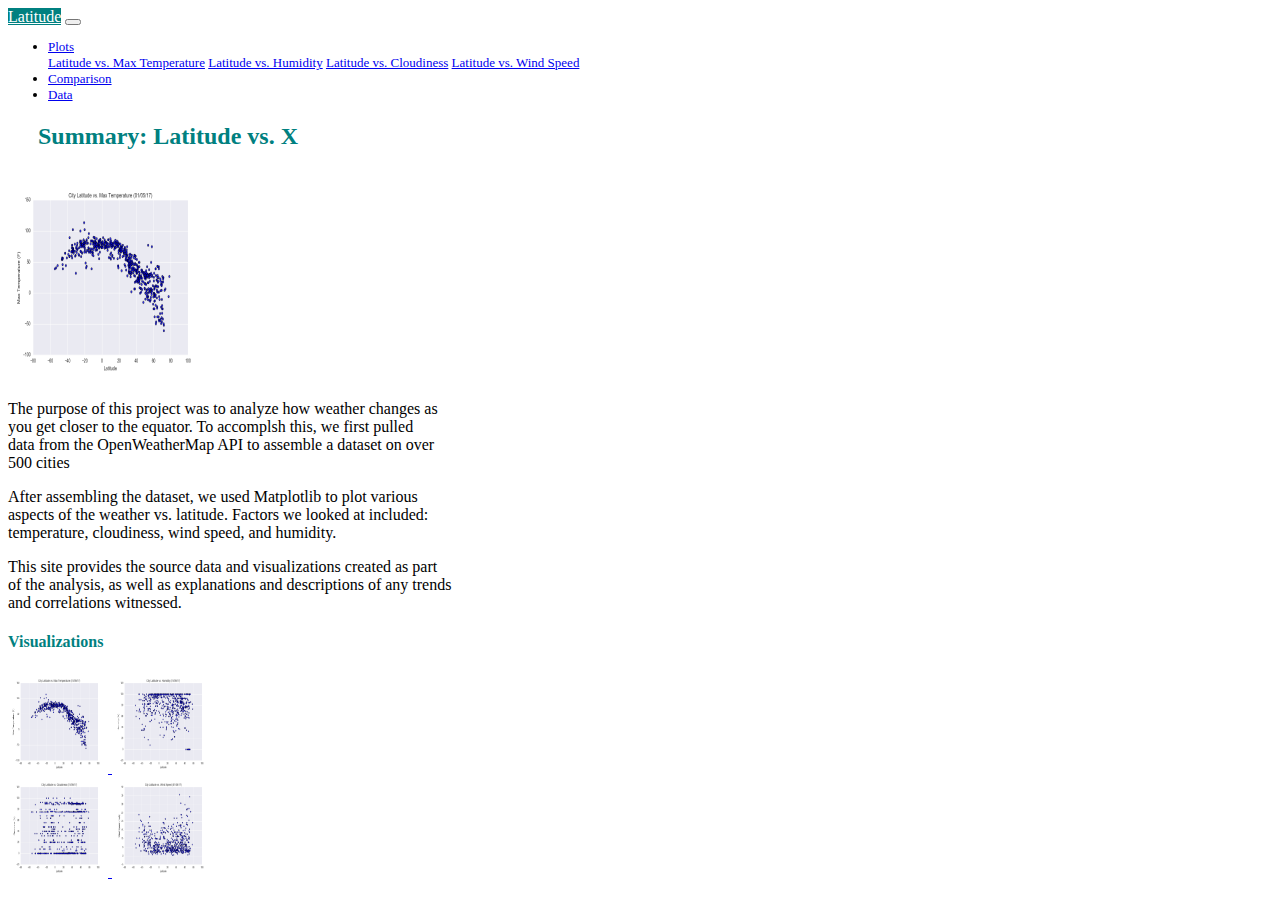
<file: index.html>
<!DOCTYPE html>
<html lang="en">
<head>
    <meta charset="UTF-8">
    <meta http-equiv="X-UA-Compatible" content="IE=edge">
    <meta name="viewport" content="width=device-width, initial-scale=1.0">
    <link href="https://cdn.jsdelivr.net/npm/bootstrap@5.0.0-beta2/dist/css/bootstrap.min.css" rel="stylesheet" integrity="sha384-BmbxuPwQa2lc/FVzBcNJ7UAyJxM6wuqIj61tLrc4wSX0szH/Ev+nYRRuWlolflfl" crossorigin="anonymous">
    <link rel="stylesheet" href="style.css">

    <title>Landing_Page</title>
</head>
<body>
    <!--------------------------------------------------------
    Navigation Bar
    ---------------------------------------------------------->
    <nav class="navbar navbar-expand-lg">
        <div class="container-fluid ">
            <!-- Brand -->
            <a class="navbar-brand lat_head hover1" href="https://jcrettig.github.io/Web-Design-Challenge/index" >Latitude</a>

            <button class="navbar-toggler" type="button" data-bs-toggle="collapse" data-bs-target="#navbarSupportedContent" aria-controls="navbarSupportedContent" aria-expanded="false" aria-label="Toggle navigation">
                <span class="navbar-toggler-icon"></span>
            </button>

            <div class="right_head link_style">
            <!--Plots Dropdown-->
                <ul class="navbar-nav ">
                    <li class="nav-item dropdown">
                        <a class="nav-link dropdown-toggle" href="#" id="navbarDropdown" role="button" data-bs-toggle="dropdown" aria-expanded="false">    <!--Where does href go to?--> <!--Can't get dropdown to work-->
                        Plots
                        </a>
                        <div class="dropdown-menu">
                            <a class="dropdown-item" href="https://jcrettig.github.io/Web-Design-Challenge/max_temp">Latitude vs. Max Temperature</a>
                            <a class="dropdown-item" href="https://jcrettig.github.io/Web-Design-Challenge/humidity">Latitude vs. Humidity</a>
                            <a class="dropdown-item" href="https://jcrettig.github.io/Web-Design-Challenge/cloudiness">Latitude vs. Cloudiness</a>
                            <a class="dropdown-item" href="https://jcrettig.github.io/Web-Design-Challenge/wind_speed">Latitude vs. Wind Speed</a>
                        </div>
                    </li>
                    <!-- Comparison and Data Links -->
                    <li class="nav-item">
                        <a class="nav-link hover1" href="https://jcrettig.github.io/Web-Design-Challenge/comparison">Comparison</a>
                    </li>
                    <li class="nav-item">
                        <a class="nav-link hover1" href="https://jcrettig.github.io/Web-Design-Challenge/data">Data</a>
                    </li>
                </ul>
            </div>
        </div>
    </nav>
    <!--------------------------------------------------------
    Summary: Latitude vs. X Section
    ---------------------------------------------------------->
    <div id="MainHeader" class="container">
        <!--Row 1 Header-->
        <div class="row">
            <div class="col-md-1"></div>
            <div class="col-md-11">
                <h2 class="Header1">Summary: Latitude vs. X</h2>
            </div>
        </div>
         <!--Row 2 chart and paragraphs-->
        <div class="row">
            <div class="col-md-1"></div>
            <div class="col-md-2" >
                <!--<h2 class="Header1">Summary: Latitude vs. X</h2>-->
                <img class="chart1" src="https://jcrettig.github.io/Web-Design-Challenge/Resources/assets/images/Fig1.png" 
                alt="vs. Max Temperature" style="width: 200px;height: 200px;">
            </div>

            <div class="col-md-5">
                <div id="body2">
                    <p>
                        The purpose of this project was to analyze how weather changes as <br>
                        you get closer to the equator.  To accomplsh this, we first  pulled<br>
                        data from the OpenWeatherMap API to assemble a dataset on over <br>
                        500 cities
                    </p>
                    
                    <p> 
                        After assembling the dataset, we used Matplotlib to plot various <br> 
                        aspects of the weather vs. latitude.  Factors we looked at included:<br>
                        temperature, cloudiness, wind speed, and humidity.
                    </p>

                    <p>                         
                        This site provides the source data and visualizations created as part <br>
                        of the analysis, as well as explanations and descriptions of any trends <br>
                        and correlations witnessed.
                    </p>
                    
                </div>           
            </div>
         
            <!--------------------------------------------------------
            Summary: Visualizations Section
            ---------------------------------------------------------->
            <div class="col-md-3">
                <h4 class="subhead">Visualizations</h4> 
                <a href="https://jcrettig.github.io/Web-Design-Challenge/max_temp">
                    <img src="https://jcrettig.github.io/Web-Design-Challenge/Resources/assets/images/Fig1.png" alt="Latitude vs. Max Temperature" style="width:100px;height:100px;">
                </a>
                <a href="https://jcrettig.github.io/Web-Design-Challenge/humidity">
                    <img src="https://jcrettig.github.io/Web-Design-Challenge/Resources/assets/images/Fig2.png" alt="Latitude vs. Humidity" style="width:100px;height:100px;">
                </a>
                <br>
                <a href="https://jcrettig.github.io/Web-Design-Challenge/cloudiness">
                    <img src="https://jcrettig.github.io/Web-Design-Challenge/Resources/assets/images/Fig3.png" alt="Latitude vs. Cloudiness" style="width:100px;height:100px;">
                </a>
                <a href="https://jcrettig.github.io/Web-Design-Challenge/wind_speed">
                    <img src="https://jcrettig.github.io/Web-Design-Challenge/Resources/assets/images/Fig4.png" alt="Latitude vs. Windspeed" style="width:100px;height:100px;">
                </a>
            </div>
            <div class="col-md-1"></div>
        </div>


    </div>
    
    <script src="https://cdn.jsdelivr.net/npm/bootstrap@5.0.0-beta2/dist/js/bootstrap.bundle.min.js" integrity="sha384-b5kHyXgcpbZJO/tY9Ul7kGkf1S0CWuKcCD38l8YkeH8z8QjE0GmW1gYU5S9FOnJ0" crossorigin="anonymous"></script>
</body>
</html>
</file>
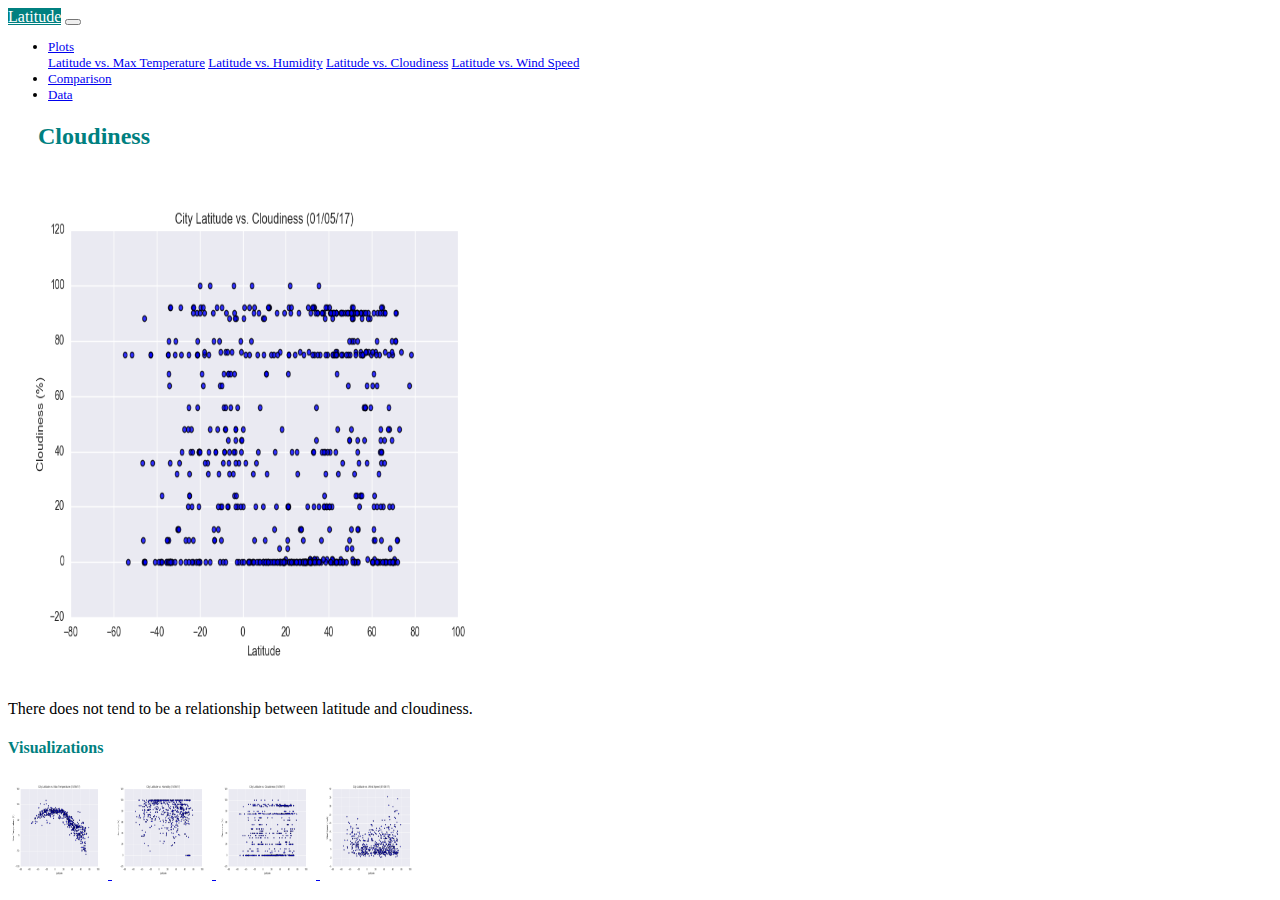
<file: cloudiness.html>
<!DOCTYPE html>
<html lang="en">
<head>
    <meta charset="UTF-8">
    <meta http-equiv="X-UA-Compatible" content="IE=edge">
    <meta name="viewport" content="width=device-width, initial-scale=1.0">
    <link href="https://cdn.jsdelivr.net/npm/bootstrap@5.0.0-beta2/dist/css/bootstrap.min.css" rel="stylesheet" integrity="sha384-BmbxuPwQa2lc/FVzBcNJ7UAyJxM6wuqIj61tLrc4wSX0szH/Ev+nYRRuWlolflfl" crossorigin="anonymous">
    <link rel="stylesheet" href="style.css">
    <title>Cloudiness</title>
</head>
<body>
            
    <!--------------------------------------------------------
    Navigation Bar
    ---------------------------------------------------------->
    <nav class="navbar navbar-expand-lg">
        <div class="container-fluid">
            <!-- Brand -->
            <a class="navbar-brand lat_head hover1" href="https://jcrettig.github.io/Web-Design-Challenge/index">Latitude</a>

            <button class="navbar-toggler" type="button" data-bs-toggle="collapse" data-bs-target="#navbarSupportedContent" aria-controls="navbarSupportedContent" aria-expanded="false" aria-label="Toggle navigation">
                <span class="navbar-toggler-icon"></span>
            </button>

            <div class="right_head link_style">
            <!--Plots Dropdown-->
                <ul class="navbar-nav ">
                    <li class="nav-item dropdown">
                        <a class="nav-link dropdown-toggle" href="#" id="navbarDropdown" role="button" data-bs-toggle="dropdown" aria-expanded="false">    <!--Where does href go to?--> <!--Can't get dropdown to work-->
                        Plots
                        </a>
                        <div class="dropdown-menu">
                            <a class="dropdown-item" href="https://jcrettig.github.io/Web-Design-Challenge/max_temp">Latitude vs. Max Temperature</a>
                            <a class="dropdown-item" href="https://jcrettig.github.io/Web-Design-Challenge/humidity">Latitude vs. Humidity</a>
                            <a class="dropdown-item" href="https://jcrettig.github.io/Web-Design-Challenge/cloudiness">Latitude vs. Cloudiness</a>
                            <a class="dropdown-item" href="https://jcrettig.github.io/Web-Design-Challenge/wind_speed">Latitude vs. Wind Speed</a>
                        </div>
                    </li>
                    <!-- Comparison and Data Links -->
                    <li class="nav-item">
                        <a class="nav-link hover1" href="https://jcrettig.github.io/Web-Design-Challenge/comparison">Comparison</a>
                    </li>
                    <li class="nav-item">
                        <a class="nav-link hover1" href="https://jcrettig.github.io/Web-Design-Challenge/data">Data</a>
                    </li>
                </ul>
            </div>
        </div>
    </nav>

    <!--------------------------------------------------------
    Max Temperature Section
    ---------------------------------------------------------->
    <div id="MainHeader" class="container">
        <!--Row 1 Header-->
        <div class="row">
            <div class="col-md-3"></div>
            <div class="col-md-6">
                <h2 class="Header1">Cloudiness</h1>
            </div>
            <div class="col-md-3"></div>
        </div>
         <!--Row 2 chart and paragraphs-->
        <div class="row">
            <div class="col-md-3"></div>
            <div class="col-md-6" >
                <img class="chart1" src="https://jcrettig.github.io/Web-Design-Challenge/Resources/assets/images/Fig3.png" 
                alt="vs. Max Temperature" style="width: 500px;height: 500px;">
            </div>

            <div class="col-md-3"></div>
        </div>

         <!--Row 3 Final portion of the paragraph-->
         <div class="row">
            <div class="col-md-3"></div>
            <div class="col-md-6">
                <p>
                    There does not tend to be a relationship between latitude and cloudiness.         
                </p>
            </div>
            <div class="col-md-3"></div>
        </div>
    </div>
    <!--------------------------------------------------------
    Summary: Visualizations Section
    ---------------------------------------------------------->
    <div class="container">
        <!--Row 1 Header-->
        <div class="row">
            <div class="col-md-3"></div>
            <div class="col-md-6">
                <h4 class="subhead">Visualizations</h4> 

                <a href="https://jcrettig.github.io/Web-Design-Challenge/max_temp">
                    <img src="https://jcrettig.github.io/Web-Design-Challenge/Resources/assets/images/Fig1.png" alt="Latitude vs. Max Temperature" style="width:100px;height:100px;">
                </a>
                <a href="https://jcrettig.github.io/Web-Design-Challenge/humidity">
                    <img src="https://jcrettig.github.io/Web-Design-Challenge/Resources/assets/images/Fig2.png" alt="Latitude vs. Humidity" style="width:100px;height:100px;">
                </a>
                
                <a href="https://jcrettig.github.io/Web-Design-Challenge/cloudiness">
                    <img src="https://jcrettig.github.io/Web-Design-Challenge/Resources/assets/images/Fig3.png" alt="Latitude vs. Cloudiness" style="width:100px;height:100px;">
                </a>
                <a href="https://jcrettig.github.io/Web-Design-Challenge/wind_speed">
                    <img src="https://jcrettig.github.io/Web-Design-Challenge/Resources/assets/images/Fig4.png" alt="Latitude vs. Windspeed" style="width:100px;height:100px;">
                </a>
            </div>
            <div class="col-md-3"></div>
        </div>
    </div>
    <script src="https://cdn.jsdelivr.net/npm/bootstrap@5.0.0-beta2/dist/js/bootstrap.bundle.min.js" integrity="sha384-b5kHyXgcpbZJO/tY9Ul7kGkf1S0CWuKcCD38l8YkeH8z8QjE0GmW1gYU5S9FOnJ0" crossorigin="anonymous"></script>

</body>
</html>
</file>
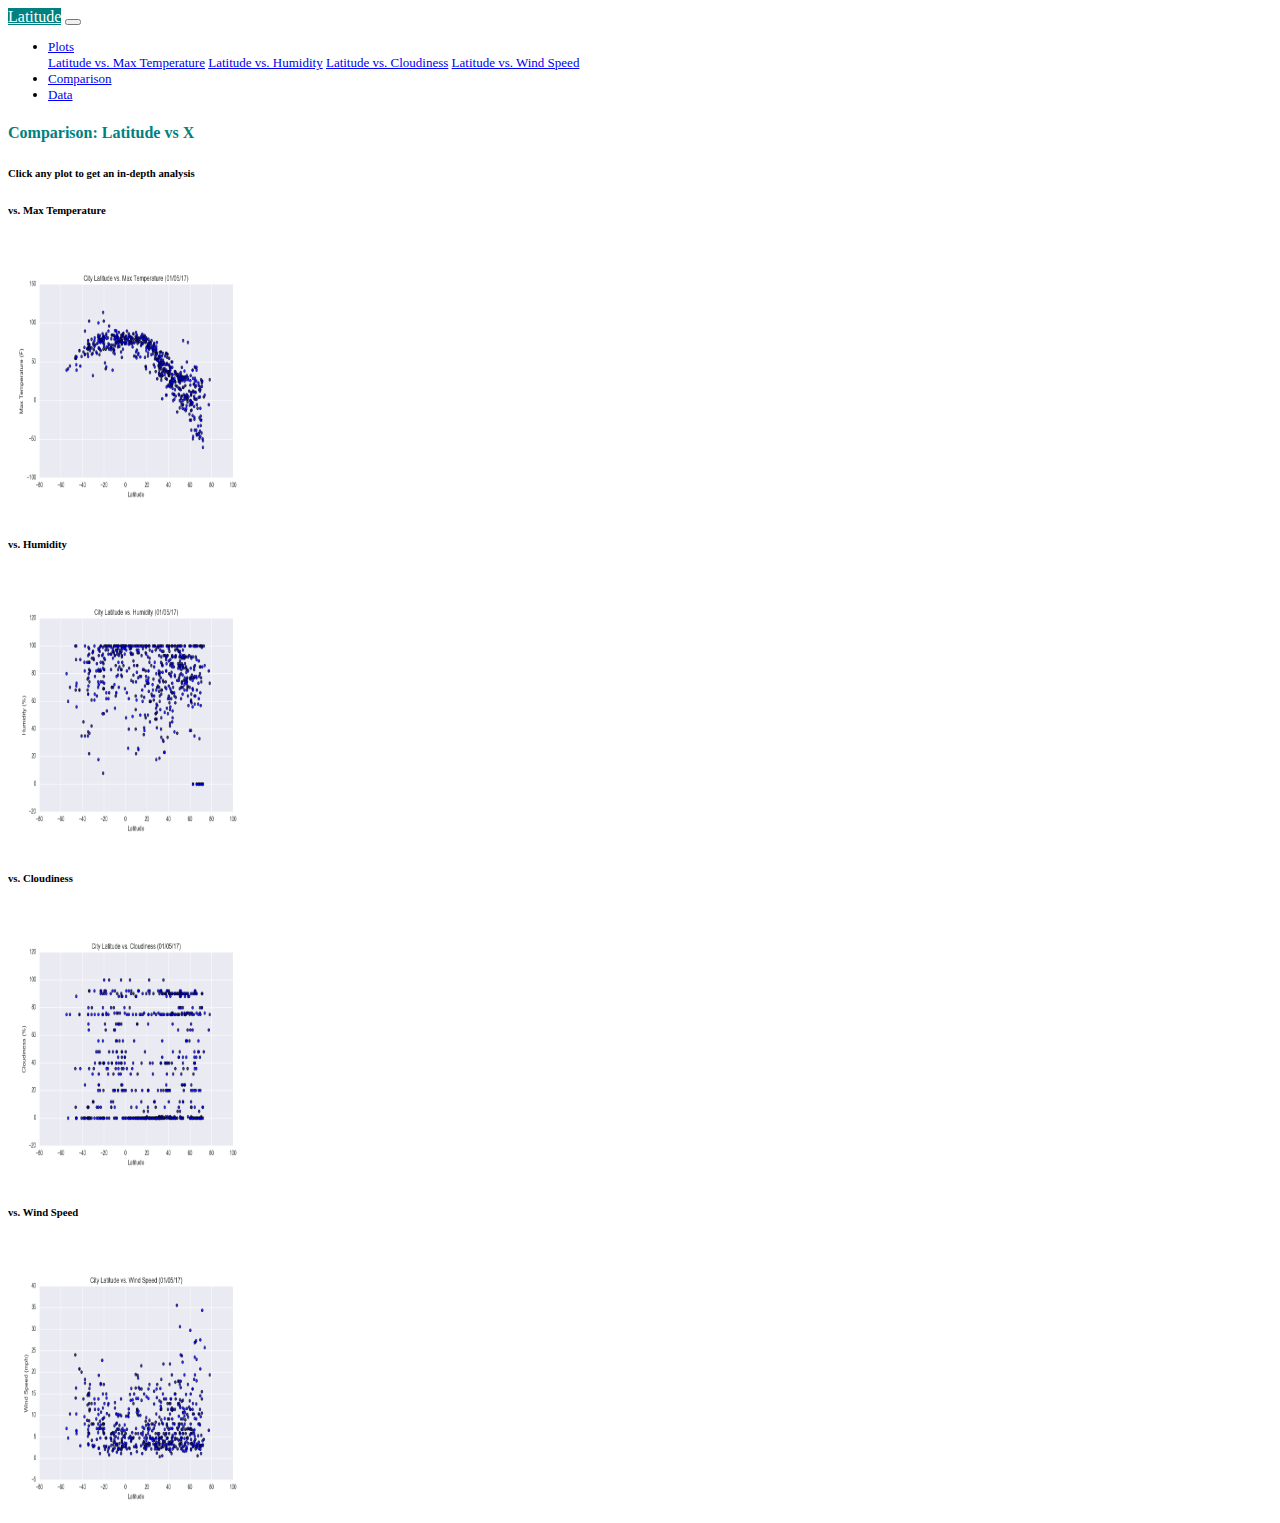
<file: comparison.html>
<!DOCTYPE html>
<html lang="en">
<head>
    <meta charset="UTF-8">
    <meta http-equiv="X-UA-Compatible" content="IE=edge">
    <meta name="viewport" content="width=device-width, initial-scale=1.0">
    <link href="https://cdn.jsdelivr.net/npm/bootstrap@5.0.0-beta2/dist/css/bootstrap.min.css" rel="stylesheet" integrity="sha384-BmbxuPwQa2lc/FVzBcNJ7UAyJxM6wuqIj61tLrc4wSX0szH/Ev+nYRRuWlolflfl" crossorigin="anonymous">
    <link rel="stylesheet" href="style.css">
    <title>Comparison</title>
</head>
<body>
    <!--------------------------------------------------------
    Navigation Bar
    ---------------------------------------------------------->
    <nav class="navbar navbar-expand-lg">
        <div class="container-fluid">
            <!-- Brand -->
            <a class="navbar-brand lat_head hover1" href="https://jcrettig.github.io/Web-Design-Challenge/index">Latitude</a>

            <button class="navbar-toggler" type="button" data-bs-toggle="collapse" data-bs-target="#navbarSupportedContent" aria-controls="navbarSupportedContent" aria-expanded="false" aria-label="Toggle navigation">
                <span class="navbar-toggler-icon"></span>
            </button>

            <div class="right_head link_style">
            <!--Plots Dropdown-->
                <ul class="navbar-nav ">
                    <li class="nav-item dropdown">
                        <a class="nav-link dropdown-toggle" href="#" id="navbarDropdown" role="button" data-bs-toggle="dropdown" aria-expanded="false">    <!--Where does href go to?--> <!--Can't get dropdown to work-->
                        Plots
                        </a>
                        <div class="dropdown-menu">
                            <a class="dropdown-item" href="https://jcrettig.github.io/Web-Design-Challenge/max_temp">Latitude vs. Max Temperature</a>
                            <a class="dropdown-item" href="https://jcrettig.github.io/Web-Design-Challenge/humidity">Latitude vs. Humidity</a>
                            <a class="dropdown-item" href="https://jcrettig.github.io/Web-Design-Challenge/cloudiness">Latitude vs. Cloudiness</a>
                            <a class="dropdown-item" href="https://jcrettig.github.io/Web-Design-Challenge/wind_speed">Latitude vs. Wind Speed</a>
                        </div>
                    </li>
                    <!-- Comparison and Data Links -->
                    <li class="nav-item">
                        <a class="nav-link hover1" href="https://jcrettig.github.io/Web-Design-Challenge/comparison">Comparison</a>
                    </li>
                    <li class="nav-item">
                        <a class="nav-link hover1" href="https://jcrettig.github.io/Web-Design-Challenge/data">Data</a>
                    </li>
                </ul>
            </div>
        </div>
    </nav>
    <!--------------------------------------------------------
    Summary: Visualizations Section
    ---------------------------------------------------------->
    <div class="container">
        <!--Row 1 Header-->
        <div class="row">
            <div class="col-md-1"></div>
            <div class="col-md-10">
                <h4 class="subhead">Comparison: Latitude vs X</h4> 
                <h6>Click any plot to get an in-depth analysis</h6>
            </div>
            <div class="col-md-1"></div>
        </div>
    
        <!--Row 2 Charts-->
    
        <div class="row">
            <div class="col-md-1"></div>
            <!--Chart 1-->
            <div class="col-md-5">
                <h6>vs. Max Temperature</h6><br>
                <a href="https://jcrettig.github.io/Web-Design-Challenge/max_temp">
                    <img src="https://jcrettig.github.io/Web-Design-Challenge/Resources/assets/images/Fig1.png" 
                    alt="Latitude vs. Max Temperature" style="width:250px;height:250px;">
                </a>
            </div>
            <!--Chart 2-->
            <div class="col-md-5">    
                <h6>vs. Humidity</h6><br>
                <a href="https://jcrettig.github.io/Web-Design-Challenge/humidity">
                    <img src="https://jcrettig.github.io/Web-Design-Challenge/Resources/assets/images/Fig2.png" 
                    alt="Latitude vs. Humidity" style="width:250px;height:250px;">
                </a>
            </div>

            <div class="col-md-1"></div>
        </div>
    
        <!--Row 3 Charts-->
        <div class="row">
            <div class="col-md-1"></div>
            <!--Chart 3-->
            <div class="col-md-5">       
                <h6>vs. Cloudiness</h6><br>
                <a href="https://jcrettig.github.io/Web-Design-Challenge/cloudiness">
                    <img src="https://jcrettig.github.io/Web-Design-Challenge/Resources/assets/images/Fig3.png" 
                    alt="Latitude vs. Cloudiness" style="width:250px;height:250px;">
                </a>
            </div>
            <!--Chart 4-->
            <div class="col-md-5">
                <h6>vs. Wind Speed</h6><br>
                <a href="https://jcrettig.github.io/Web-Design-Challenge/wind_speed">
                    <img src="https://jcrettig.github.io/Web-Design-Challenge/Resources/assets/images/Fig4.png" 
                    alt="Latitude vs. Windspeed" style="width:250px;height:250px;">
                </a>
            </div>
            <div class="col-md-1"></div>
        </div>
    </div>
    <script src="https://cdn.jsdelivr.net/npm/bootstrap@5.0.0-beta2/dist/js/bootstrap.bundle.min.js" integrity="sha384-b5kHyXgcpbZJO/tY9Ul7kGkf1S0CWuKcCD38l8YkeH8z8QjE0GmW1gYU5S9FOnJ0" crossorigin="anonymous"></script>

</body>
</html>
</file>
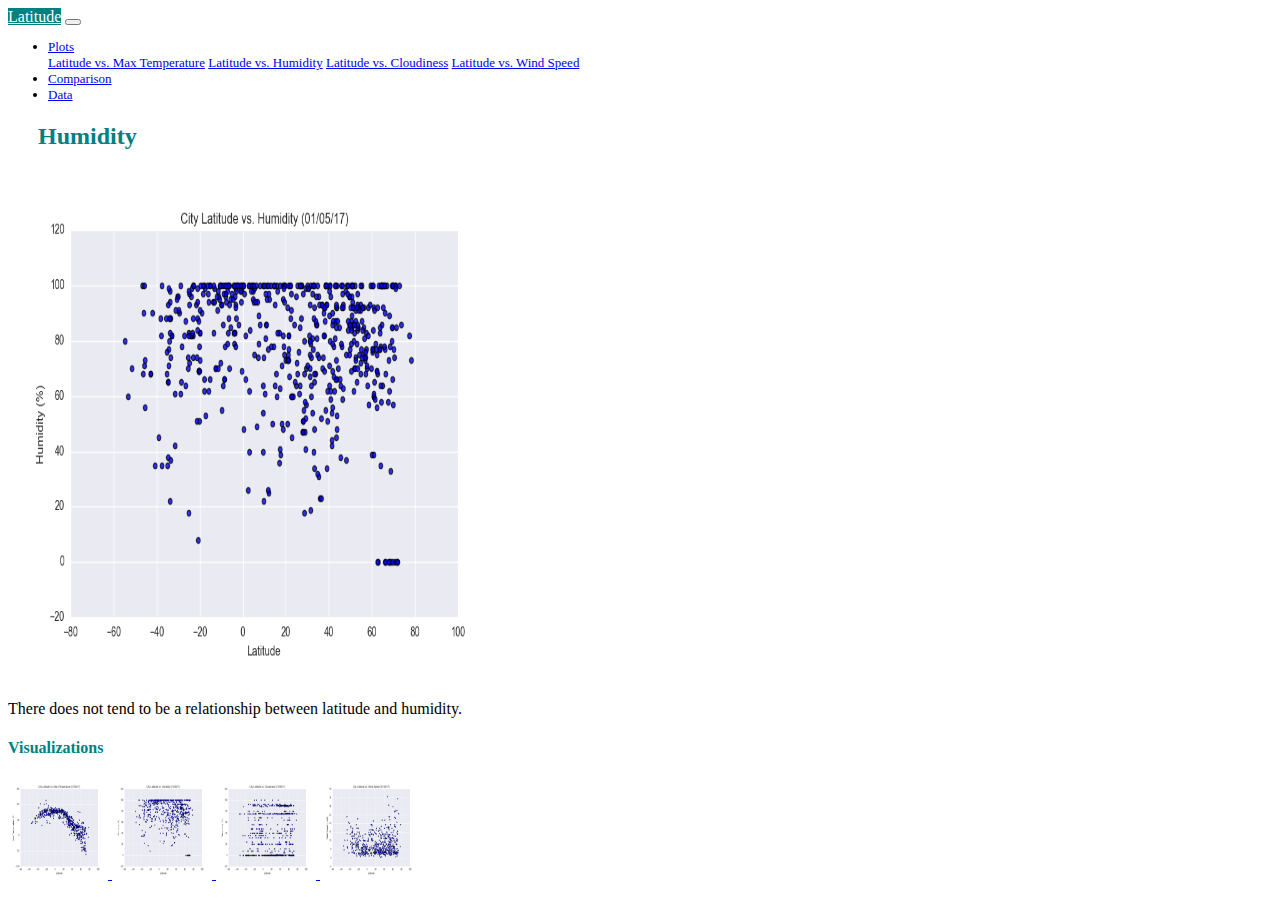
<file: humidity.html>
<!DOCTYPE html>
<html lang="en">
<head>
    <meta charset="UTF-8">
    <meta http-equiv="X-UA-Compatible" content="IE=edge">
    <meta name="viewport" content="width=device-width, initial-scale=1.0">
    <link href="https://cdn.jsdelivr.net/npm/bootstrap@5.0.0-beta2/dist/css/bootstrap.min.css" rel="stylesheet" integrity="sha384-BmbxuPwQa2lc/FVzBcNJ7UAyJxM6wuqIj61tLrc4wSX0szH/Ev+nYRRuWlolflfl" crossorigin="anonymous">
    <link rel="stylesheet" href="style.css">
    <title>Humidity</title>
</head>
<body>
        
    <!--------------------------------------------------------
    Navigation Bar
    ---------------------------------------------------------->
    <nav class="navbar navbar-expand-lg">
        <div class="container-fluid">
            <!-- Brand -->
            <a class="navbar-brand lat_head hover1" href="https://jcrettig.github.io/Web-Design-Challenge/index">Latitude</a>

            <button class="navbar-toggler" type="button" data-bs-toggle="collapse" data-bs-target="#navbarSupportedContent" aria-controls="navbarSupportedContent" aria-expanded="false" aria-label="Toggle navigation">
                <span class="navbar-toggler-icon"></span>
            </button>

            <div class="right_head link_style">
            <!--Plots Dropdown-->
                <ul class="navbar-nav ">
                    <li class="nav-item dropdown">
                        <a class="nav-link dropdown-toggle" href="#" id="navbarDropdown" role="button" data-bs-toggle="dropdown" aria-expanded="false">   
                        Plots
                        </a>
                        <div class="dropdown-menu">
                            <a class="dropdown-item" href="https://jcrettig.github.io/Web-Design-Challenge/max_temp">Latitude vs. Max Temperature</a>
                            <a class="dropdown-item" href="https://jcrettig.github.io/Web-Design-Challenge/humidity">Latitude vs. Humidity</a>
                            <a class="dropdown-item" href="https://jcrettig.github.io/Web-Design-Challenge/cloudiness">Latitude vs. Cloudiness</a>
                            <a class="dropdown-item" href="https://jcrettig.github.io/Web-Design-Challenge/wind_speed">Latitude vs. Wind Speed</a>
                        </div>
                    </li>
                    <!-- Comparison and Data Links -->
                    <li class="nav-item">
                        <a class="nav-link hover1" href="https://jcrettig.github.io/Web-Design-Challenge/comparison">Comparison</a>
                    </li>
                    <li class="nav-item">
                        <a class="nav-link hover1" href="https://jcrettig.github.io/Web-Design-Challenge/data">Data</a>
                    </li>
                </ul>
            </div>
        </div>
    </nav>

    <!--------------------------------------------------------
    Max Temperature Section
    ---------------------------------------------------------->
    <div id="MainHeader" class="container">
        <!--Row 1 Header-->
        <div class="row">
            <div class="col-md-3"></div>
            <div class="col-md-6">
                <h2 class="Header1">Humidity</h1>
            </div>
            <div class="col-md-3"></div>
        </div>
         <!--Row 2 chart and paragraphs-->
        <div class="row">
            <div class="col-md-3"></div>
            <div class="col-md-6" >
                <img class="chart1" src="https://jcrettig.github.io/Web-Design-Challenge/Resources/assets/images/Fig2.png" 
                alt="vs. Max Temperature" style="width: 500px;height: 500px;">
            </div>

            <div class="col-md-3"></div>
        </div>

         <!--Row 3 Final portion of the paragraph-->
         <div class="row">
            <div class="col-md-3"></div>
            <div class="col-md-6">
                <p>
                    There does not tend to be a relationship between latitude and humidity.         
                </p>
            </div>
            <div class="col-md-3"></div>
        </div>
    </div>
    <!--------------------------------------------------------
    Summary: Visualizations Section
    ---------------------------------------------------------->
    <div class="container">
        <!--Row 1 Header-->
        <div class="row">
            <div class="col-md-3"></div>
            <div class="col-md-6">
                <h4 class="subhead">Visualizations</h4> 

                <a href="https://jcrettig.github.io/Web-Design-Challenge/max_temp">
                    <img src="https://jcrettig.github.io/Web-Design-Challenge/Resources/assets/images/Fig1.png" alt="Latitude vs. Max Temperature" style="width:100px;height:100px;">
                </a>
                <a href="https://jcrettig.github.io/Web-Design-Challenge/humidity">
                    <img src="https://jcrettig.github.io/Web-Design-Challenge/Resources/assets/images/Fig2.png" alt="Latitude vs. Humidity" style="width:100px;height:100px;">
                </a>
                
                <a href="https://jcrettig.github.io/Web-Design-Challenge/cloudiness">
                    <img src="https://jcrettig.github.io/Web-Design-Challenge/Resources/assets/images/Fig3.png" alt="Latitude vs. Cloudiness" style="width:100px;height:100px;">
                </a>
                <a href="https://jcrettig.github.io/Web-Design-Challenge/wind_speed">
                    <img src="https://jcrettig.github.io/Web-Design-Challenge/Resources/assets/images/Fig4.png" alt="Latitude vs. Windspeed" style="width:100px;height:100px;">
                </a>
            </div>
            <div class="col-md-3"></div>
        </div>
    </div>
    <script src="https://cdn.jsdelivr.net/npm/bootstrap@5.0.0-beta2/dist/js/bootstrap.bundle.min.js" integrity="sha384-b5kHyXgcpbZJO/tY9Ul7kGkf1S0CWuKcCD38l8YkeH8z8QjE0GmW1gYU5S9FOnJ0" crossorigin="anonymous"></script>

</body>
</html>
</file>
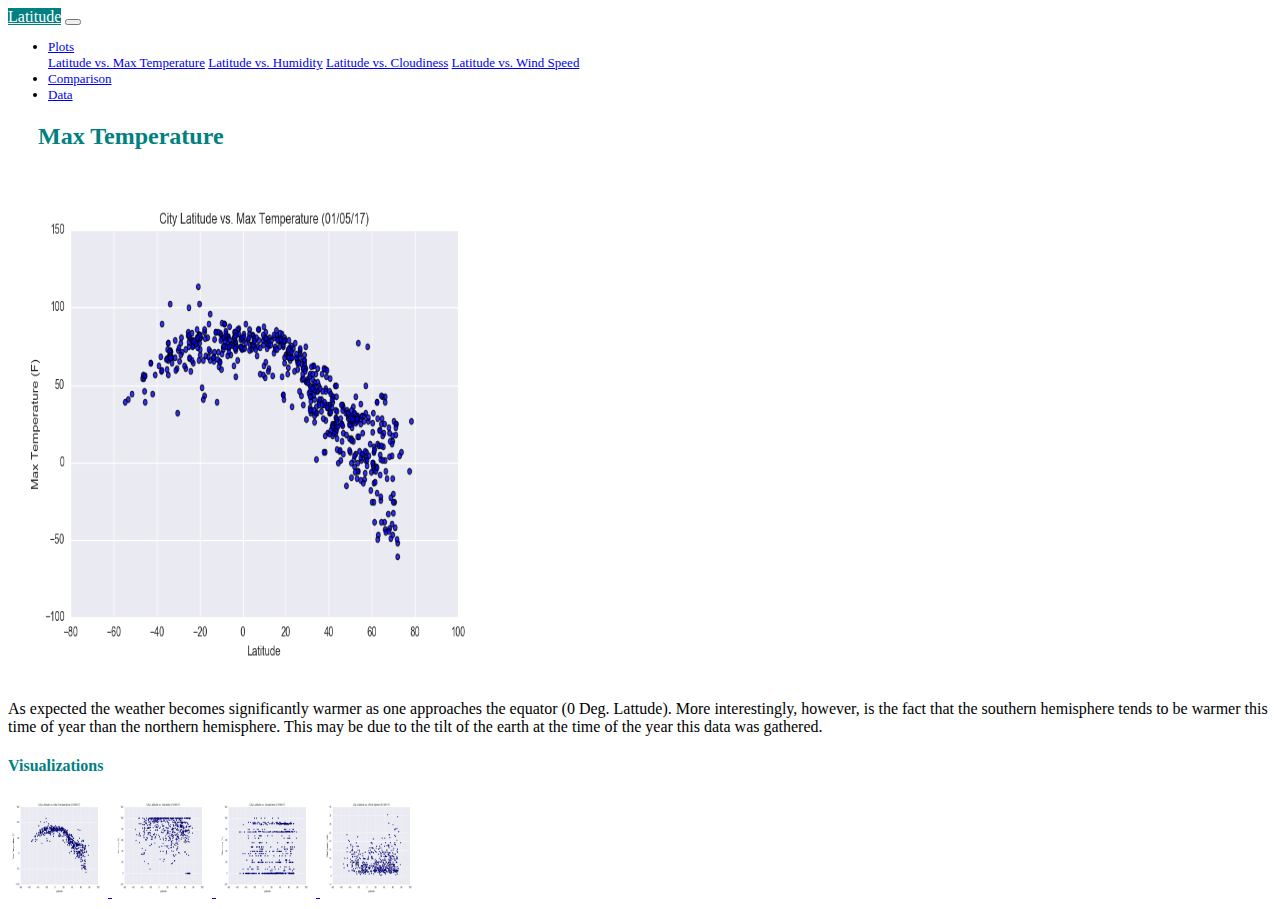
<file: max_temp.html>
<!DOCTYPE html>
<html lang="en">
<head>
    <meta charset="UTF-8">
    <meta http-equiv="X-UA-Compatible" content="IE=edge">
    <meta name="viewport" content="width=device-width, initial-scale=1.0">
    <link href="https://cdn.jsdelivr.net/npm/bootstrap@5.0.0-beta2/dist/css/bootstrap.min.css" rel="stylesheet" integrity="sha384-BmbxuPwQa2lc/FVzBcNJ7UAyJxM6wuqIj61tLrc4wSX0szH/Ev+nYRRuWlolflfl" crossorigin="anonymous">
    <link rel="stylesheet" href="style.css">
    <title>Max Temperature</title>
</head>
<body>
    
    <!--------------------------------------------------------
    Navigation Bar
    ---------------------------------------------------------->
    <nav class="navbar navbar-expand-lg">
        <div class="container-fluid">
            <!-- Brand -->
            <a class="navbar-brand lat_head hover1" href="https://jcrettig.github.io/Web-Design-Challenge/index">Latitude</a>

            <button class="navbar-toggler" type="button" data-bs-toggle="collapse" data-bs-target="#navbarSupportedContent" aria-controls="navbarSupportedContent" aria-expanded="false" aria-label="Toggle navigation">
                <span class="navbar-toggler-icon"></span>
            </button>

            <div class="right_head link_style">
            <!--Plots Dropdown-->
                <ul class="navbar-nav ">
                    <li class="nav-item dropdown">
                        <a class="nav-link dropdown-toggle" href="#" id="navbarDropdown" role="button" data-bs-toggle="dropdown" aria-expanded="false">    <!--Where does href go to?--> <!--Can't get dropdown to work-->
                        Plots
                        </a>
                        <div class="dropdown-menu">
                            <a class="dropdown-item" href="https://jcrettig.github.io/Web-Design-Challenge/max_temp">Latitude vs. Max Temperature</a>
                            <a class="dropdown-item" href="https://jcrettig.github.io/Web-Design-Challenge/humidity">Latitude vs. Humidity</a>
                            <a class="dropdown-item" href="https://jcrettig.github.io/Web-Design-Challenge/cloudiness">Latitude vs. Cloudiness</a>
                            <a class="dropdown-item" href="https://jcrettig.github.io/Web-Design-Challenge/wind_speed">Latitude vs. Wind Speed</a>
                        </div>
                    </li>
                    <!-- Comparison and Data Links -->
                    <li class="nav-item">
                        <a class="nav-link hover1" href="https://jcrettig.github.io/Web-Design-Challenge/comparison">Comparison</a>
                    </li>
                    <li class="nav-item">
                        <a class="nav-link hover1" href="https://jcrettig.github.io/Web-Design-Challenge/data">Data</a>
                    </li>
                </ul>
            </div>
        </div>
    </nav>

    <!--------------------------------------------------------
    Max Temperature Section
    ---------------------------------------------------------->
    <div id="MainHeader" class="container">
        <!--Row 1 Header-->
        <div class="row">
            <div class="col-md-3"></div>
            <div class="col-md-6">
                <h2 class="Header1">Max Temperature</h1>
            </div>
            <div class="col-md-3"></div>
        </div>
         <!--Row 2 chart and paragraphs-->
        <div class="row">
            <div class="col-md-3"></div>
            <div class="col-md-6" >
                <img class="chart1" src="https://jcrettig.github.io/Web-Design-Challenge/Resources/assets/images/Fig1.png" 
                alt="vs. Max Temperature" style="width: 500px;height: 500px;">
            </div>

            <div class="col-md-3"></div>
        </div>

         <!--Row 3 Final portion of the paragraph-->
         <div class="row">
            <div class="col-md-3"></div>
            <div class="col-md-6">
                <p>
                    As expected the weather becomes significantly warmer as one approaches 
                    the equator (0 Deg. Lattude).  More interestingly, however, is the fact that the 
                    southern hemisphere tends to be warmer this time of year than the northern 
                    hemisphere.  This may be due to the tilt of the earth at the time of the year 
                    this data was gathered.         
                </p>
            </div>
            <div class="col-md-3"></div>
        </div>
    </div>
    <!--------------------------------------------------------
    Summary: Visualizations Section
    ---------------------------------------------------------->
    <div class="container">
        <!--Row 1 Header-->
        <div class="row">
            <div class="col-md-3"></div>
            <div class="col-md-6">
                <h4 class="subhead">Visualizations</h4> 

                <a href="https://jcrettig.github.io/Web-Design-Challenge/max_temp">
                    <img src="https://jcrettig.github.io/Web-Design-Challenge/Resources/assets/images/Fig1.png" alt="Latitude vs. Max Temperature" style="width:100px;height:100px;">
                </a>
                <a href="https://jcrettig.github.io/Web-Design-Challenge/humidity">
                    <img src="https://jcrettig.github.io/Web-Design-Challenge/Resources/assets/images/Fig2.png" alt="Latitude vs. Humidity" style="width:100px;height:100px;">
                </a>
                
                <a href="https://jcrettig.github.io/Web-Design-Challenge/cloudiness">
                    <img src="https://jcrettig.github.io/Web-Design-Challenge/Resources/assets/images/Fig3.png" alt="Latitude vs. Cloudiness" style="width:100px;height:100px;">
                </a>
                <a href="https://jcrettig.github.io/Web-Design-Challenge/wind_speed">
                    <img src="https://jcrettig.github.io/Web-Design-Challenge/Resources/assets/images/Fig4.png" alt="Latitude vs. Windspeed" style="width:100px;height:100px;">
                </a>
            </div>
            <div class="col-md-3"></div>
        </div>
    </div>
    <script src="https://cdn.jsdelivr.net/npm/bootstrap@5.0.0-beta2/dist/js/bootstrap.bundle.min.js" integrity="sha384-b5kHyXgcpbZJO/tY9Ul7kGkf1S0CWuKcCD38l8YkeH8z8QjE0GmW1gYU5S9FOnJ0" crossorigin="anonymous"></script>

</body>
</html>

</body>
</html>
</file>
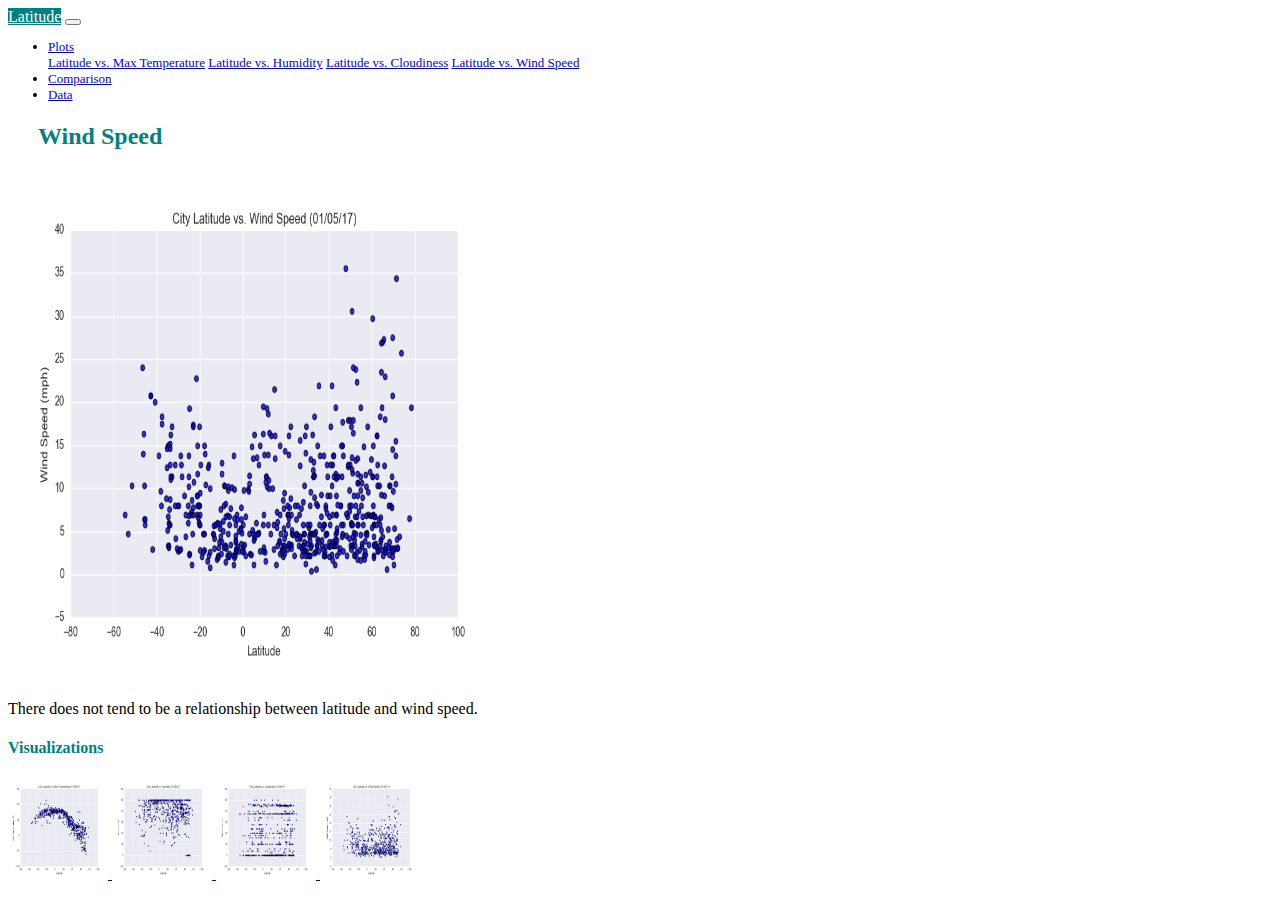
<file: wind_speed.html>
<!DOCTYPE html>
<html lang="en">
<head>
    <meta charset="UTF-8">
    <meta http-equiv="X-UA-Compatible" content="IE=edge">
    <meta name="viewport" content="width=device-width, initial-scale=1.0">
    <link href="https://cdn.jsdelivr.net/npm/bootstrap@5.0.0-beta2/dist/css/bootstrap.min.css" rel="stylesheet" integrity="sha384-BmbxuPwQa2lc/FVzBcNJ7UAyJxM6wuqIj61tLrc4wSX0szH/Ev+nYRRuWlolflfl" crossorigin="anonymous">
    <link rel="stylesheet" href="style.css">
    <title>Wind Speed</title>
</head>
<body>
                
    <!--------------------------------------------------------
    Navigation Bar
    ---------------------------------------------------------->
    <nav class="navbar navbar-expand-lg">
        <div class="container-fluid">
            <!-- Brand -->
            <a class="navbar-brand lat_head hover1" href="https://jcrettig.github.io/Web-Design-Challenge/index">Latitude</a>

            <button class="navbar-toggler" type="button" data-bs-toggle="collapse" data-bs-target="#navbarSupportedContent" aria-controls="navbarSupportedContent" aria-expanded="false" aria-label="Toggle navigation">
                <span class="navbar-toggler-icon"></span>
            </button>

            <div class="right_head link_style">
            <!--Plots Dropdown-->
                <ul class="navbar-nav ">
                    <li class="nav-item dropdown">
                        <a class="nav-link dropdown-toggle" href="#" id="navbarDropdown" role="button" data-bs-toggle="dropdown" aria-expanded="false">    <!--Where does href go to?--> <!--Can't get dropdown to work-->
                        Plots
                        </a>
                        <div class="dropdown-menu">
                            <a class="dropdown-item" href="https://jcrettig.github.io/Web-Design-Challenge/max_temp">Latitude vs. Max Temperature</a>
                            <a class="dropdown-item" href="https://jcrettig.github.io/Web-Design-Challenge/humidity">Latitude vs. Humidity</a>
                            <a class="dropdown-item" href="https://jcrettig.github.io/Web-Design-Challenge/cloudiness">Latitude vs. Cloudiness</a>
                            <a class="dropdown-item" href="https://jcrettig.github.io/Web-Design-Challenge/wind_speed">Latitude vs. Wind Speed</a>
                        </div>
                    </li>
                    <!-- Comparison and Data Links -->
                    <li class="nav-item">
                        <a class="nav-link hover1" href="https://jcrettig.github.io/Web-Design-Challenge/comparison">Comparison</a>
                    </li>
                    <li class="nav-item">
                        <a class="nav-link hover1" href="https://jcrettig.github.io/Web-Design-Challenge/data">Data</a>
                    </li>
                </ul>
            </div>
        </div>
    </nav>

    <!--------------------------------------------------------
    Max Temperature Section
    ---------------------------------------------------------->
    <div id="MainHeader" class="container">
        <!--Row 1 Header-->
        <div class="row">
            <div class="col-md-3"></div>
            <div class="col-md-6">
                <h2 class="Header1">Wind Speed</h1>
            </div>
            <div class="col-md-3"></div>
        </div>
         <!--Row 2 chart and paragraphs-->
        <div class="row">
            <div class="col-md-3"></div>
            <div class="col-md-6" >
                <img class="chart1" src="https://jcrettig.github.io/Web-Design-Challenge/Resources/assets/images/Fig4.png" 
                alt="vs. Max Temperature" style="width: 500px;height: 500px;">
            </div>

            <div class="col-md-3"></div>
        </div>

         <!--Row 3 Final portion of the paragraph-->
         <div class="row">
            <div class="col-md-3"></div>
            <div class="col-md-6">
                <p>
                    There does not tend to be a relationship between latitude and wind speed.         
                </p>
            </div>
            <div class="col-md-3"></div>
        </div>
    </div>
    <!--------------------------------------------------------
    Summary: Visualizations Section
    ---------------------------------------------------------->
    <div class="container">
        <!--Row 1 Header-->
        <div class="row">
            <div class="col-md-3"></div>
            <div class="col-md-6">
                <h4 class="subhead">Visualizations</h4> 

                <a href="https://jcrettig.github.io/Web-Design-Challenge/max_temp">
                    <img src="https://jcrettig.github.io/Web-Design-Challenge/Resources/assets/images/Fig1.png" alt="Latitude vs. Max Temperature" style="width:100px;height:100px;">
                </a>
                <a href="https://jcrettig.github.io/Web-Design-Challenge/humidity">
                    <img src="https://jcrettig.github.io/Web-Design-Challenge/Resources/assets/images/Fig2.png" alt="Latitude vs. Humidity" style="width:100px;height:100px;">
                </a>
                
                <a href="https://jcrettig.github.io/Web-Design-Challenge/cloudiness">
                    <img src="https://jcrettig.github.io/Web-Design-Challenge/Resources/assets/images/Fig3.png" alt="Latitude vs. Cloudiness" style="width:100px;height:100px;">
                </a>
                <a href="https://jcrettig.github.io/Web-Design-Challenge/wind_speed">
                    <img src="https://jcrettig.github.io/Web-Design-Challenge/Resources/assets/images/Fig4.png" alt="Latitude vs. Windspeed" style="width:100px;height:100px;">
                </a>
            </div>
            <div class="col-md-3"></div>
        </div>
    </div>
    <script src="https://cdn.jsdelivr.net/npm/bootstrap@5.0.0-beta2/dist/js/bootstrap.bundle.min.js" integrity="sha384-b5kHyXgcpbZJO/tY9Ul7kGkf1S0CWuKcCD38l8YkeH8z8QjE0GmW1gYU5S9FOnJ0" crossorigin="anonymous"></script>

</body>
</html>
</file>
<file: style.css>
.lat_head {
    background-color: teal;
    color: white;
}

.right_head {
    color: black;
    font-size: small;
}
    
/* Create hover on links*/
.hover1:hover {
    background-color: lightgray;
} 

.Header1 {
    color: teal;
    margin: 20px 0px 30px 30px;
}

.chart1 {
    margin: 0px 0px 0px 0px;
}


.para1{
    margin: 0px 0px 0px 0px;
}

.subhead{
    
    color: teal;
}
</file>
